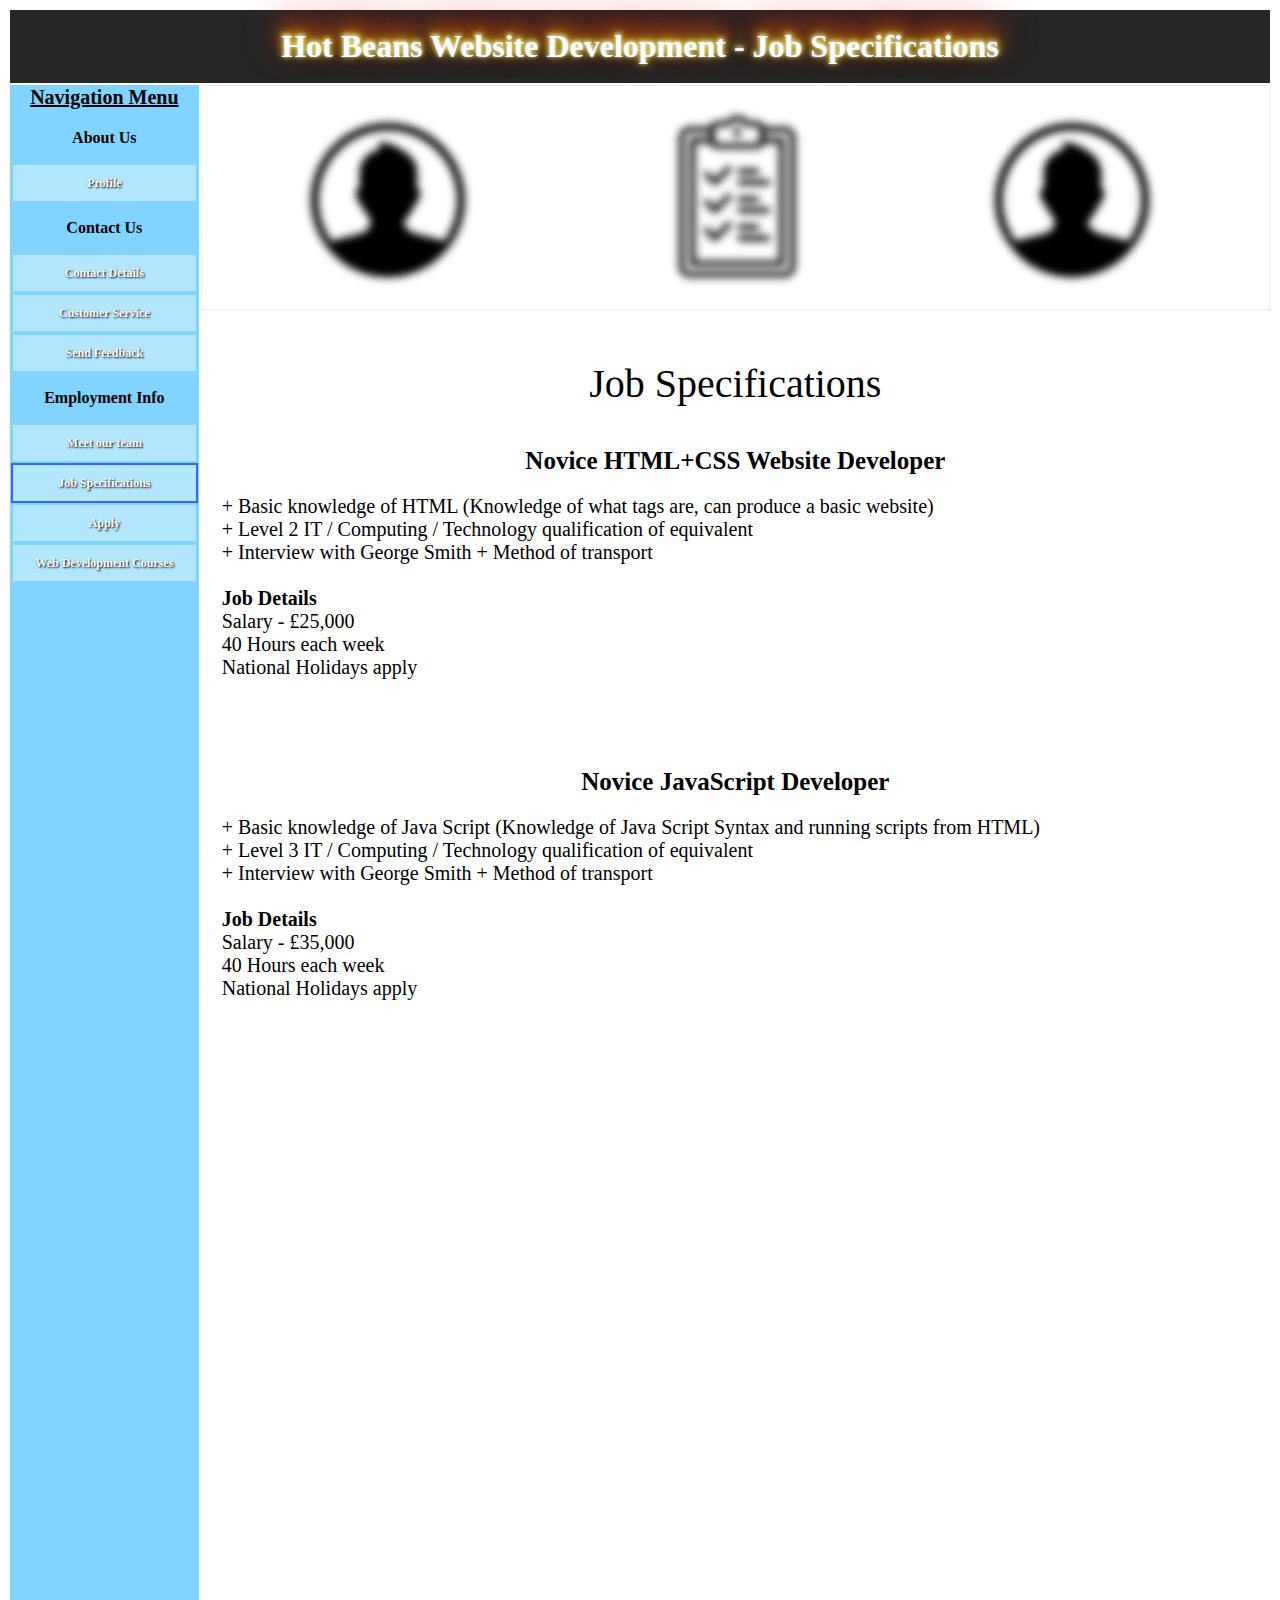
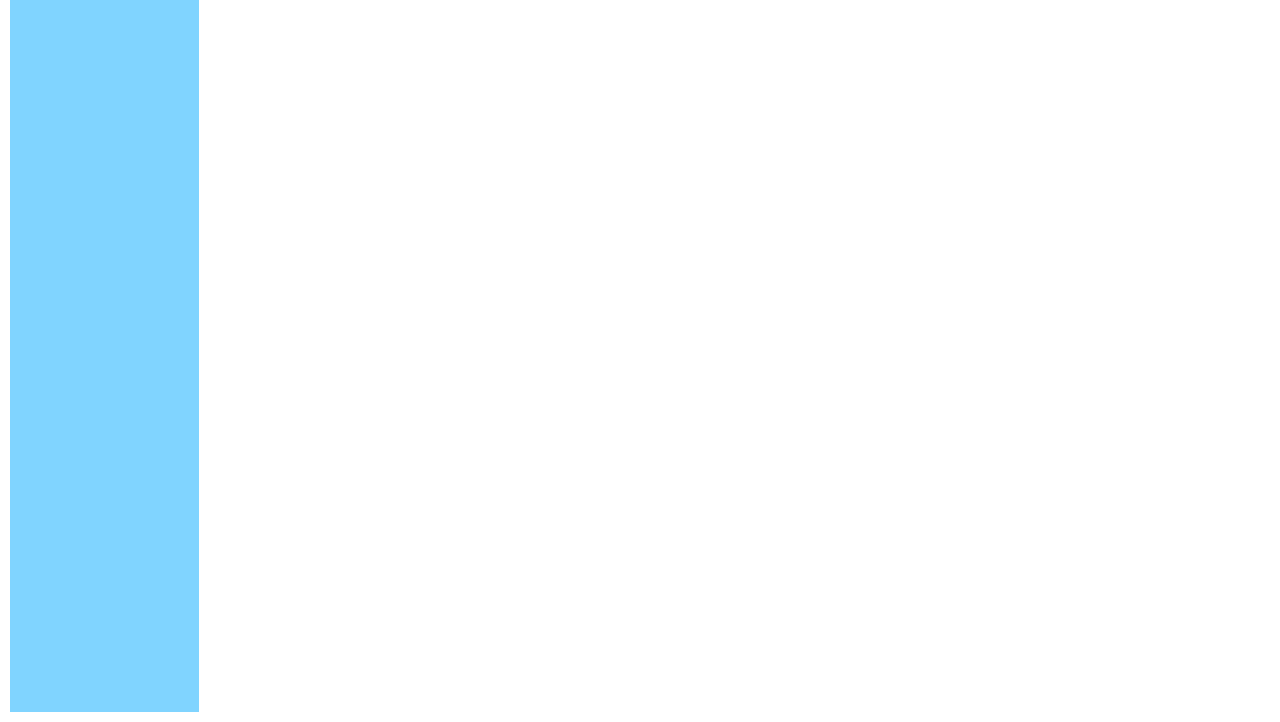
<file: jobspecifications.html>
<style>
.navbutton {
  height:40px;
  font-family: verdana;
  font-weight: bold;
  background-color:  #b3e6ff;
  border: 2px solid #80d4ff;
  color: white;
  padding: 10px 0px;
  text-align: center;
  text-decoration: shadow;
  display: inline-block;
  font-size: 12px;
  text-shadow: 1px 1px 2px #000000;
  width: 100%
}
.selectednavbutton {
  height:40px;
  font-family: verdana;
  font-weight: bold;
  background-color:  #b3e6ff;
  border: 2px solid #3366ff;
  color: white;
  padding: 10px 0px;
  text-align: center;
  text-decoration: shadow;
  display: inline-block;
  font-size: 12px;
  text-shadow: 1px 1px 2px #000000;
  width: 100%
}
.fire{
color: #FFFFFF;
line-height: 70px;
height: 50px;
text-shadow: 0 -1px 4px #FFF, 0 -2px 10px #ff0, 0 -10px 20px #ff8000, 0 -18px 40px #F00;
font-family: verdana;
}
</style>

<head>
  <title>Job Specifications - Hot Beans Website Development</title>
</head>

<html>
	<body>
		<table style="font-family: verdana;" width = "100%" height = "650px" border = 0">
			<tr> <!--HEADER-->
				<td colspan = "10" bgcolor = " #262626">
					<h1 class="fire" style="text-align:center">Hot Beans Website Development - Job Specifications</h1>
				</td>
			</tr>

         <tr valign = "top"> <!--SIDEBAR-->
            <td rowspan="2" bgcolor = "#80d4ff">
			   <p style="font-size:20px;" align="middle"><b><u>Navigation Menu</u></b></p>
			   <p align="middle"><b>About Us</b><br></p>
			   <button class="navbutton" onclick="document.location='index.html'">Profile</button> <br>
			   <p align="middle"><b>Contact Us</b><br></p>
			   <button class="navbutton" onclick="document.location='contactdetails.html'">Contact Details</button> <br>
			   <button class="navbutton" onclick="document.location='customerservice.html'">Customer Service</button> <br>
			   <button class="navbutton" onclick="document.location='sendfeedback.html'">Send Feedback</button> <br>
			   <p align="middle"><b>Employment Info</b><br></p>
			   <button class="navbutton" onclick="document.location='meetourteam.html'">Meet our team</button> <br>
			   <button class="selectednavbutton" onclick="document.location='jobspecifications.html'">Job Specifications</button> <br>
			   <button class="navbutton" onclick="document.location='apply.html'">Apply</button> <br>
			   <button class="navbutton" onclick="document.location='webdevelopmentcourses.html'">Web Development Courses</button> <br>
               
            </td>
		
            <td bgcolor = "#eee" width = "85%" height = "0"> <!--IMAGE-->
               <img src="jobspecifications.png" width="100%" alt="Hot Beans Website Development">
            </td>

		</tr>
            <td valign = "top" bgcolor = "#ffffff" width = "85%" height = "2000" style="vertical-align=top;"> <!--CONTENT-->
            <p style="text-align:center;font-size:40px"><br>Job Specifications</p>
            <p style="margin:0px;font-size:25px;text-align:center;"><b>Novice HTML+CSS Website Developer</b></p>
			<p style="margin:20px;font-size:20px;">
			 + Basic knowledge of HTML (Knowledge of what tags are, can produce a basic website)<br>
			 + Level 2 IT / Computing / Technology qualification of equivalent<br>
			 + Interview with George Smith
			 + Method of transport
			 <br><br><b>Job Details</b><br>
			 Salary - £25,000<br>
			 40 Hours each week<br>
			 National Holidays apply
			<br><br><br><br></p>
			
            <p style="margin:0px;font-size:25px;text-align:center;"><b>Novice JavaScript Developer</b></p>
			<p style="margin:20px;font-size:20px;">
			 + Basic knowledge of Java Script (Knowledge of Java Script Syntax and running scripts from HTML)<br>
			 + Level 3 IT / Computing / Technology qualification of equivalent<br>
			 + Interview with George Smith
			 + Method of transport
			 <br><br><b>Job Details</b><br>
			 Salary - £35,000<br>
			 40 Hours each week<br>
			 National Holidays apply
			<br><br><br><br></p>
           ​</td>
		
	</body>
</html
</file>
